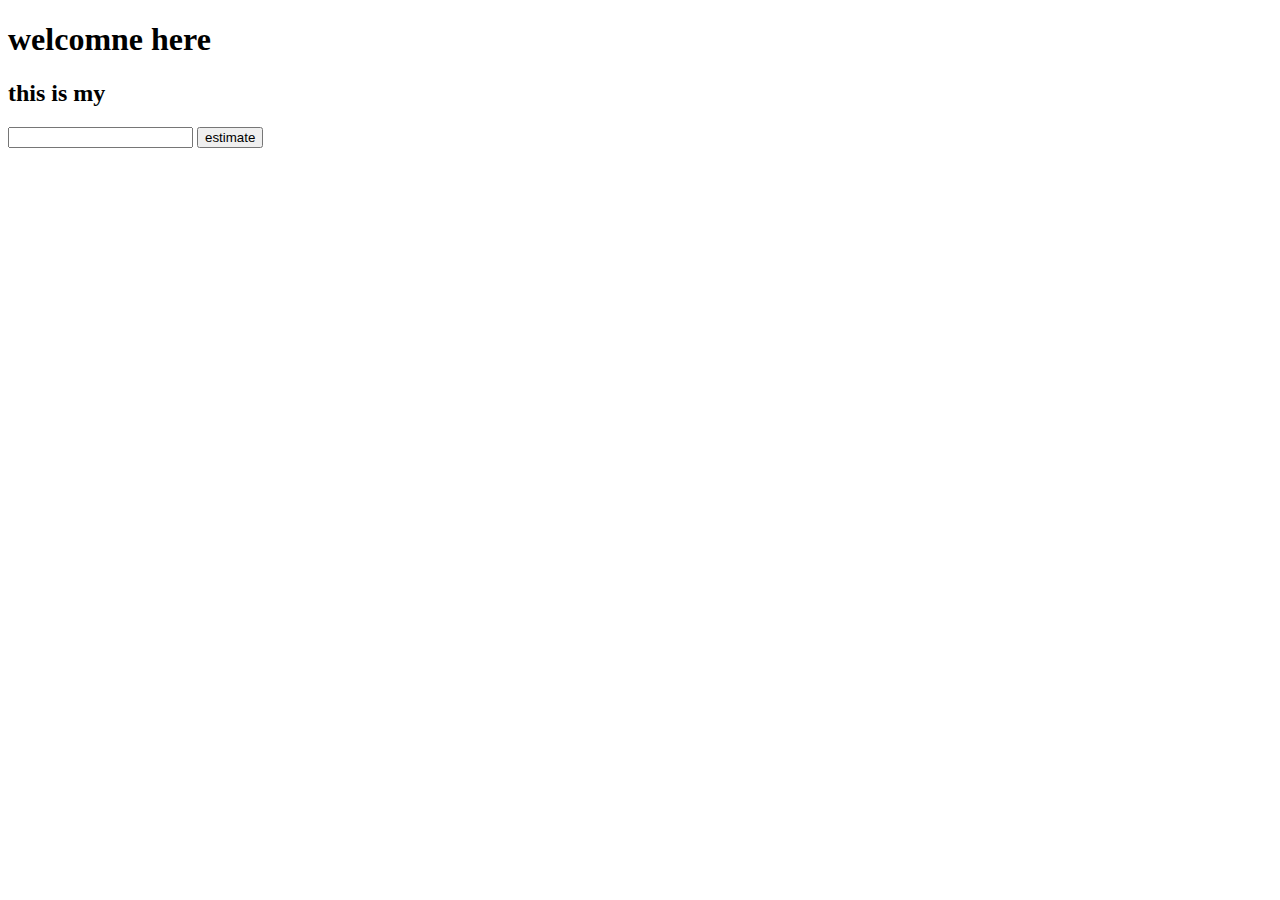
<file: DEMOPROJECT/DEMAPP/templates/DEMAPP/hi.html>
<!DOCTYPE html>
<html lang="en">
<head>
    <meta charset="UTF-8">
    <title>Education </title>
</head>
<body>
<h1> welcomne here </h1>
<h2> this is my </h2>
<form method="post" action="">
    <input>
    <button> estimate </button>
</form>
</body>
</html>
</file>
